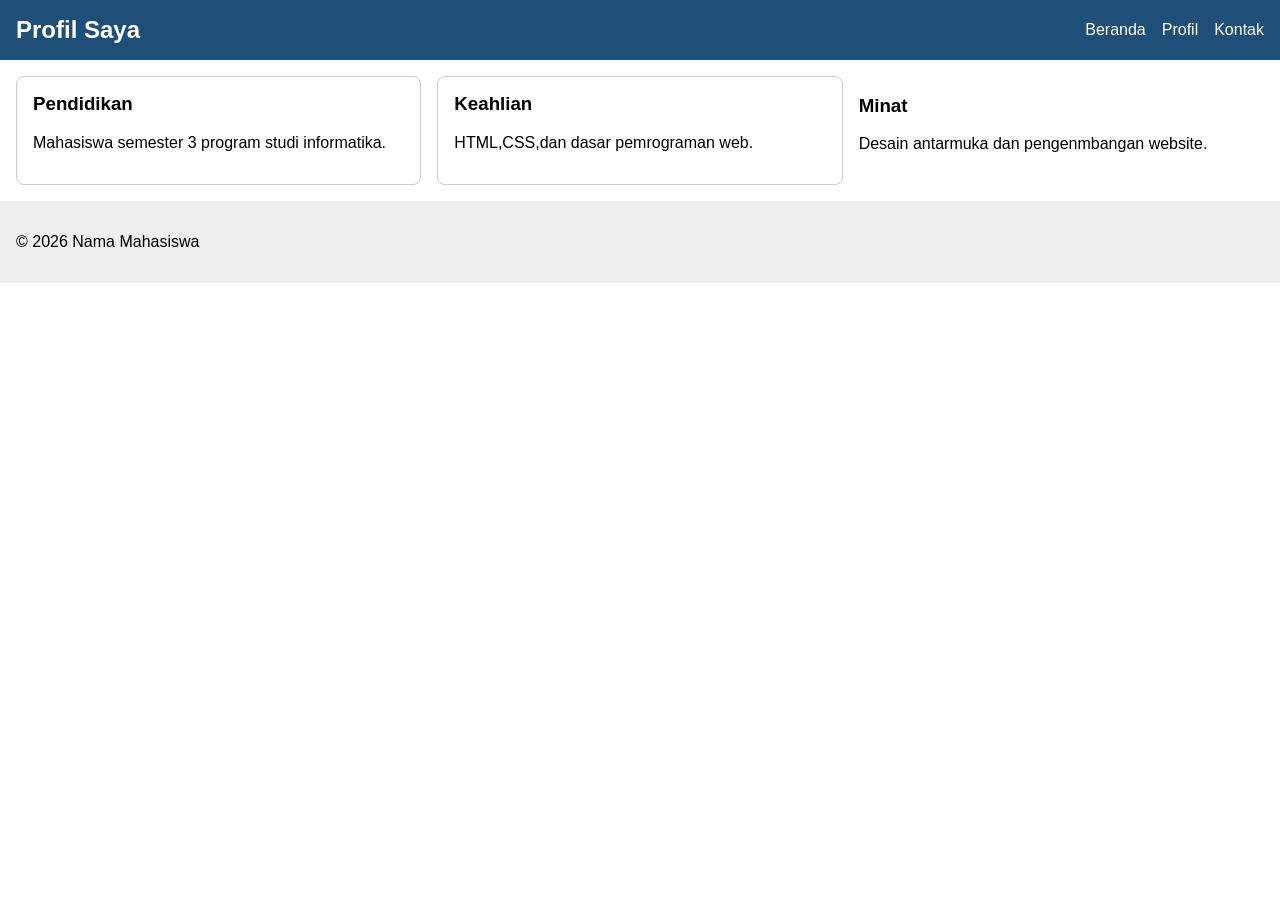
<file: pertemuan_5/index.html>
<!DOCTYPE html>
<html lang="id">
<head>
    <meta charset="UTF-8">
    <meta name="viewport" content="width=device-width,initial-scale=1.0">
    <title>Profil Saya</title>
    <link rel="stylesheet"href="style.css">
</head>
<body>
    <header>
        <h2 class="logo">Profil Saya</h2>
        <nav>
            <a href="#">Beranda</a>
            <a href="#">Profil</a>
            <a href="#">Kontak</a>
        </nav>
    </header>

    <main>
        <div class="kartu">
            <h3>Pendidikan</h3>
            <p>Mahasiswa semester 3 program studi informatika.</p>
        </div>
        <div class="kartu">
            <h3>Keahlian</h3>
            <p>HTML,CSS,dan dasar pemrograman web.</p>
        </div>
        <div>
            <h3>Minat</h3>
            <p>Desain antarmuka dan pengenmbangan website.</p>
        </div>
    </main>
    
    <footer>
        <p>&copy; 2026 Nama Mahasiswa</p>
    </footer>
</body>
</html>
</file>
<file: pertemuan_5/style.css>
* {
    box-sizing: border-box;
}

body {
    margin: 0;
    font-family: Arial, sans-serif;
}

header {
    display: flex;
    justify-content: space-between;
    align-items: center;
    padding: 16px;
    background: #1f4e79;
    color: white;
}

.logo {
    margin: 0;
}

nav {
    display: flex;
    gap: 16px;
}

nav a {
    color: white;
    text-decoration: none;
}

footer {
    padding: 16px;
    background: #eeeeee;
}

main {
    display: grid;
    grid-template-columns: 1fr;
    gap: 16px;
    padding: 16px;
}

.kartu {
    border: 1px solid #cccccc;
    border-radius: 8px;
    padding: 16px;
}

.kartu h3 {
    margin-top: 0;
}

@media (min-width: 600px) {
    main {
    grid-template-columns: repeat(2, 1fr);
    }
}

@media (min-width: 992px) {
    main {
    grid-template-columns: repeat(3, 1fr);
    }
}

@media (max-width: 599px) {
    header {
    flex-direction: column;
    gap: 8px;
    }
}
</file>
